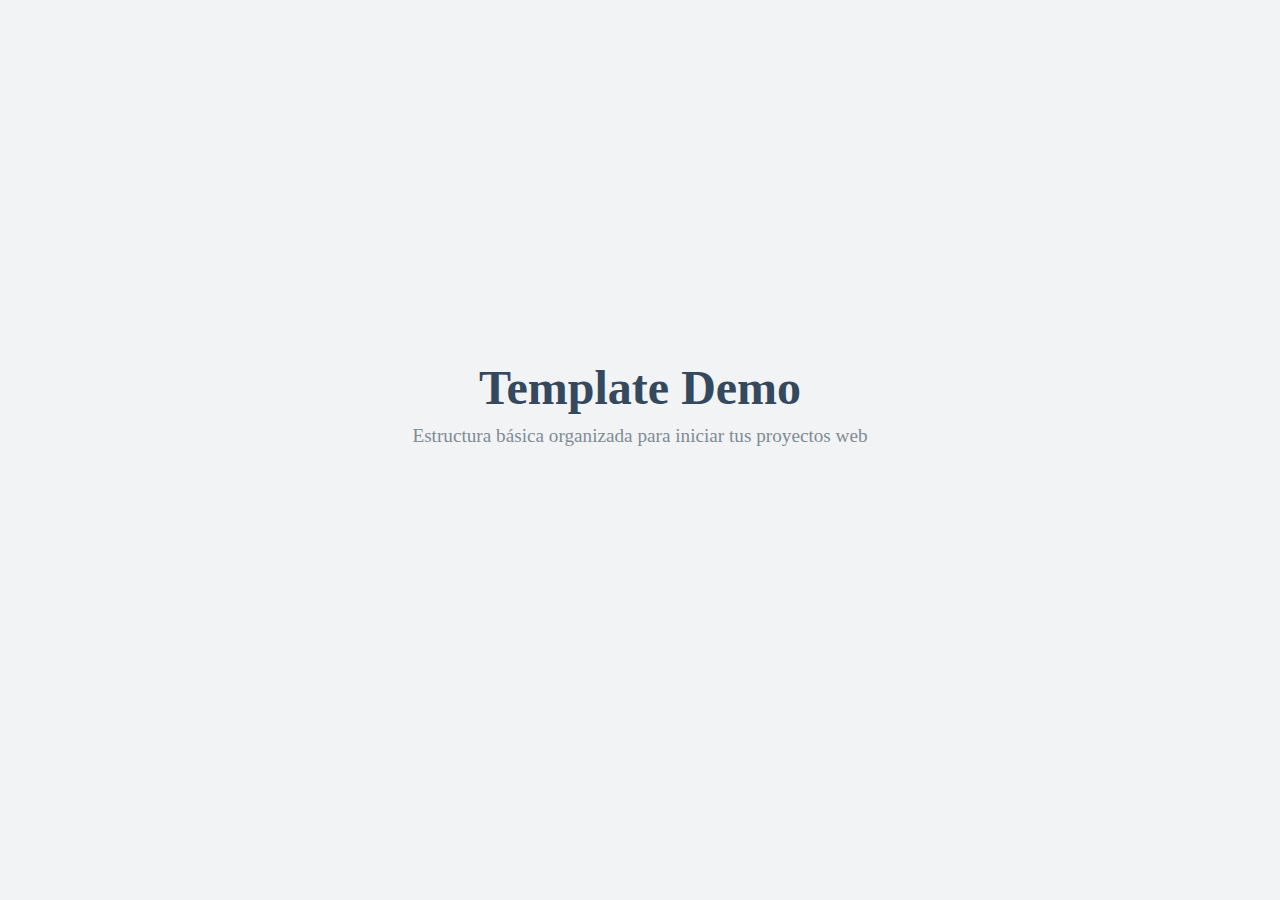
<file: index.html>
<!Doctype html>
<html lang="es">
    <head>
        <meta charset="utf-8">
        <meta name="viewport" content="width=device-width, initial-scale=1.0, user-scalable=no">
        <link rel="stylesheet" href="assets/css/style.css">
        <title>Template Demo</title>
    </head>
    
    <body>
        <div class="container">
            <h1>Template Demo</h1>
            <p>Estructura básica organizada para iniciar tus proyectos web</p>
        </div>
        
        <!-- Script -->
        <script src="https://code.jquery.com/jquery-3.2.1.min.js"></script>
        <script src="assets/js/main.js"></script>
        <!-- /Script -->
    </body>
</html>
</file>
<file: assets/css/style.css>
* {
    margin: 0;
    padding: 0;
}

body {
    background-color: #f2f3f4;
    display: flex;
    justify-content: center;
    text-align: center;
}

.container {
    margin-top: 40vh;
}

h1 {
    color: #34495e;
    font-size: 3em;
    margin-bottom: 10px;
}

p {
    color: #808b96;
    font-size: 1.2em;
}

/* --------------
--- Code Here ---
-------------- */


@media screen and (max-width: 767px) {
    /* -------------------------
    --- Code Responsive Here ---
    ------------------------- */
}
</file>
